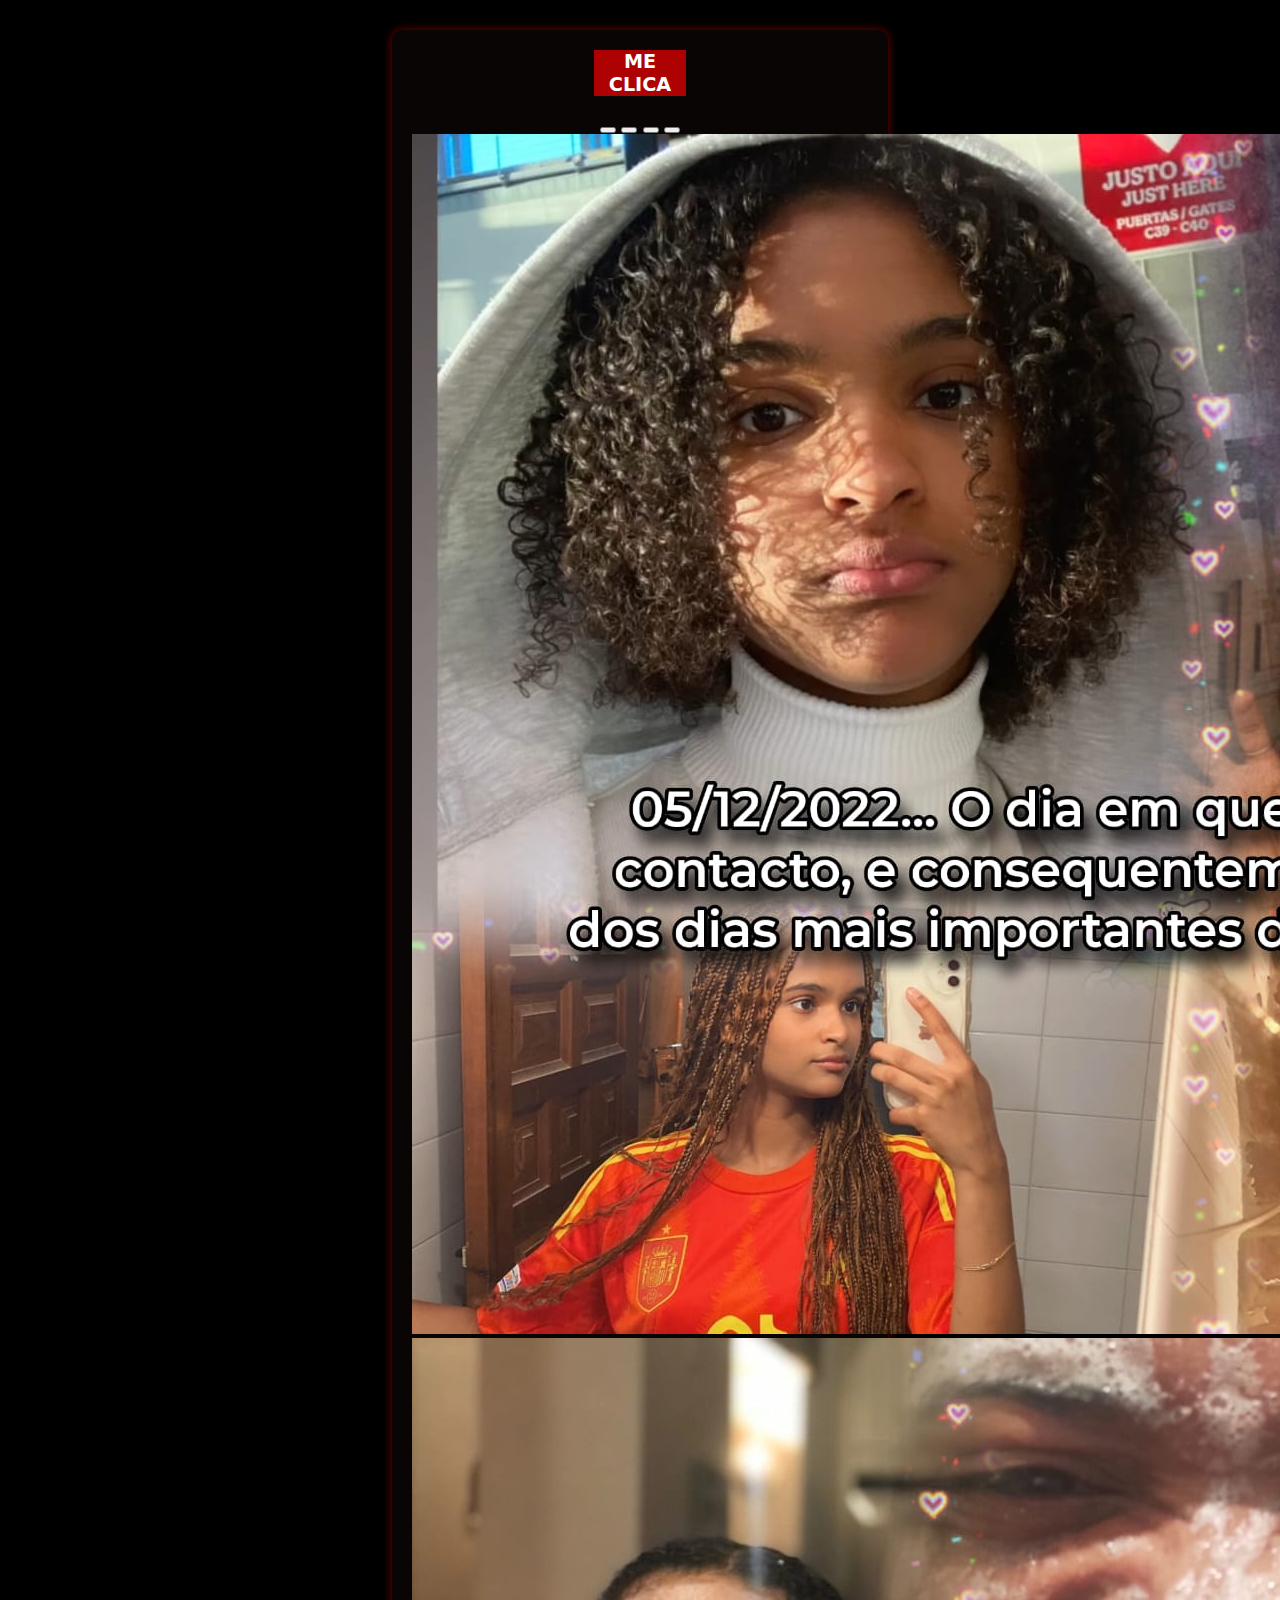
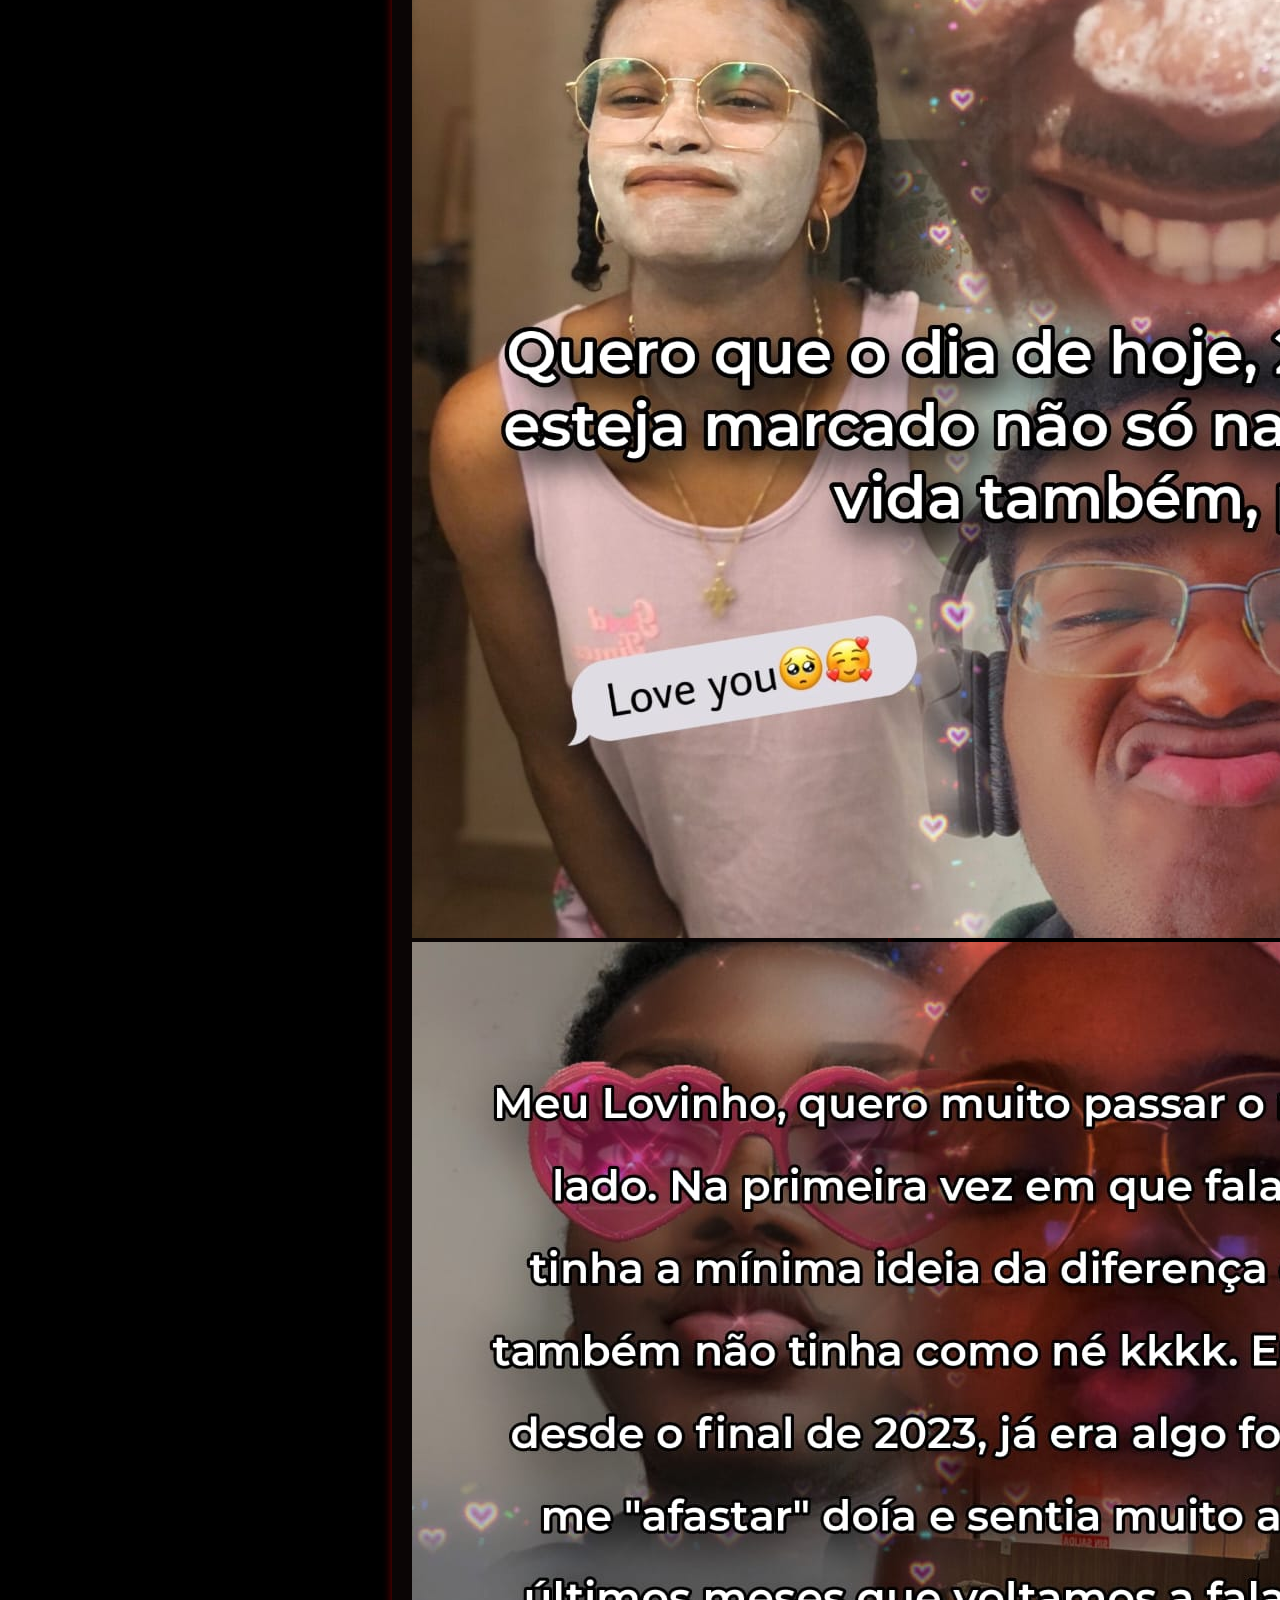
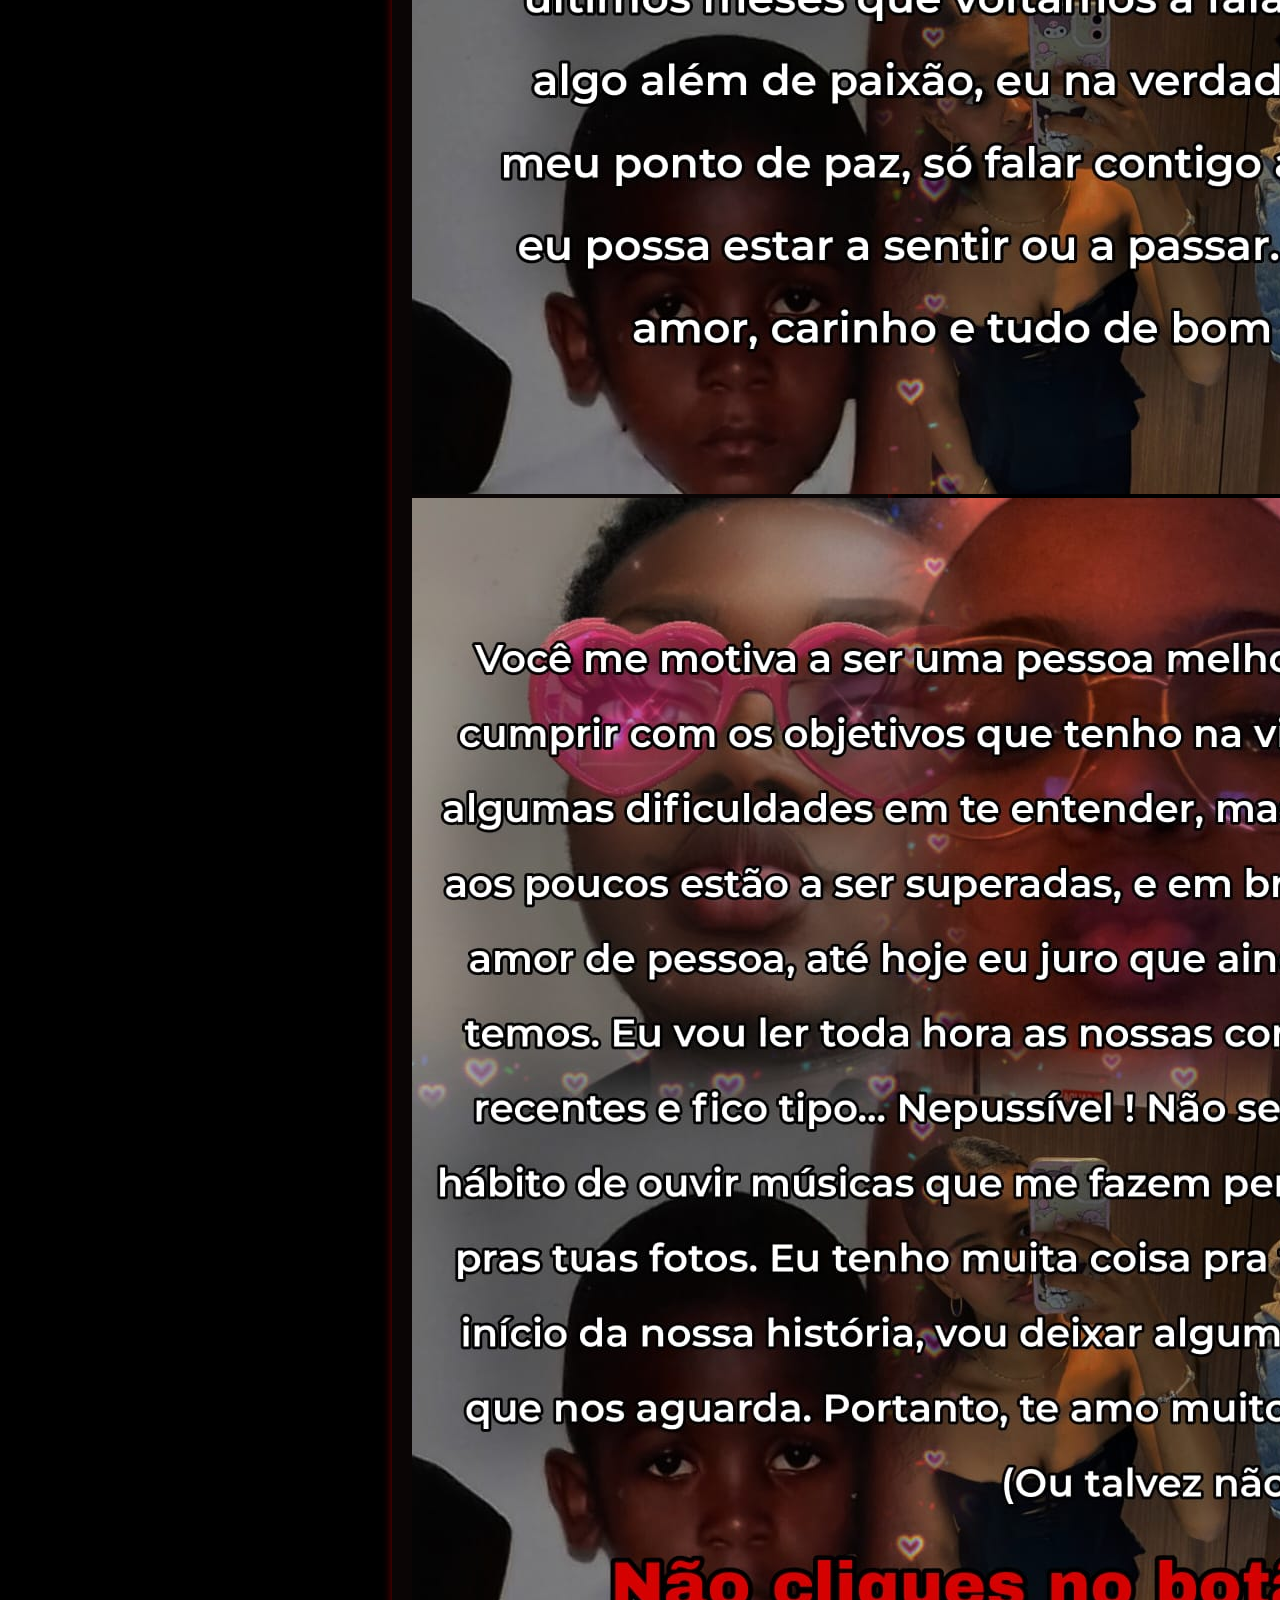
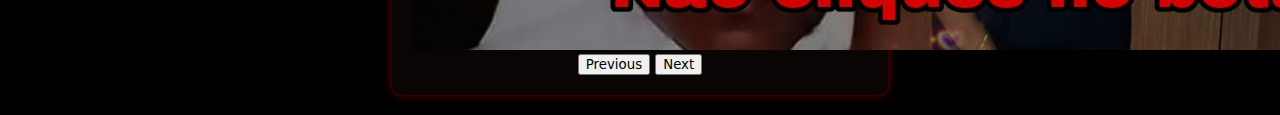
<file: index.html>
<!DOCTYPE html>
<html lang="pt">
  <head>
    <link rel="stylesheet" type="text/css" href="seuarquivo2.css">
    <meta charset="utf-8" />
    <meta name="viewport" content="width=device-width, initial-scale=1" />
    <title>MEU LOVINHO</title>
    <link
      href="https://cdn.jsdelivr.net/npm/bootstrap@5.3.2/dist/css/bootstrap.min.css"
      rel="stylesheet"
      integrity="sha384-T3c6CoIi6uLrA9TneNEoa7RxnatzjcDSCmG1MXxSR1GAsXEV/Dwwykc2MPK8M2HN"
      crossorigin="anonymous"
    />
  </head>
  <body id="bodyy" style="background-color: black">
    <div class="centered-div">
      <a href="chamadas/meclica.html" style="text-decoration: none;">
        <h4
          style="
            background-color: rgb(174, 2, 2);
            width: 20%;
            margin: 0 auto;
            text-decoration: none;
            color: white;
            text-align: center;
          "
        >
          ME CLICA
        </h4>
      </a>
      <br />
      <div id="carouselExampleIndicators" class="carousel slide">
        <div class="carousel-indicators">
          <button
            type="button"
            data-bs-target="#carouselExampleIndicators"
            data-bs-slide-to="0"
            class="active"
            aria-current="true"
            aria-label="Slide 1"
          ></button>
          <button
            type="button"
            data-bs-target="#carouselExampleIndicators"
            data-bs-slide-to="1"
            aria-label="Slide 2"
          ></button>
          <button
            type="button"
            data-bs-target="#carouselExampleIndicators"
            data-bs-slide-to="2"
            aria-label="Slide 3"
          ></button>
          <button
            type="button"
            data-bs-target="#carouselExampleIndicators"
            data-bs-slide-to="3"
            aria-label="Slide 4"
          ></button>
        </div>
        <div class="carousel-inner">
          <div class="carousel-item active">
            <img src="buedejuice.jpeg" class="d-block w-100" alt="..." />
          </div>
          <div class="carousel-item">
            <img src="nós.jpeg" class="d-block w-100" alt="..." />
          </div>
          <div class="carousel-item">
            <img src="one.jpeg" class="d-block w-100" alt="..." />
          </div>
          <div class="carousel-item">
            <img src="two.jpeg" class="d-block w-100" alt="..." />
          </div>
        </div>
        <button
          class="carousel-control-prev"
          type="button"
          data-bs-target="#carouselExampleIndicators"
          data-bs-slide="prev"
        >
          <span class="carousel-control-prev-icon" aria-hidden="true"></span>
          <span class="visually-hidden">Previous</span>
        </button>
        <button
          class="carousel-control-next"
          type="button"
          data-bs-target="#carouselExampleIndicators"
          data-bs-slide="next"
        >
          <span class="carousel-control-next-icon" aria-hidden="true"></span>
          <span class="visually-hidden">Next</span>
        </button>
      </div>
    </div>
    <script
      src="https://cdn.jsdelivr.net/npm/bootstrap@5.3.2/dist/js/bootstrap.bundle.min.js"
      integrity="sha384-C6RzsynM9kWDrMNeT87bh95OGNyZPhcTNXj1NW7RuBCsyN/o0jlpcV8Qyq46cDfL"
      crossorigin="anonymous"
    ></script>
  </body>
</html>
</file>
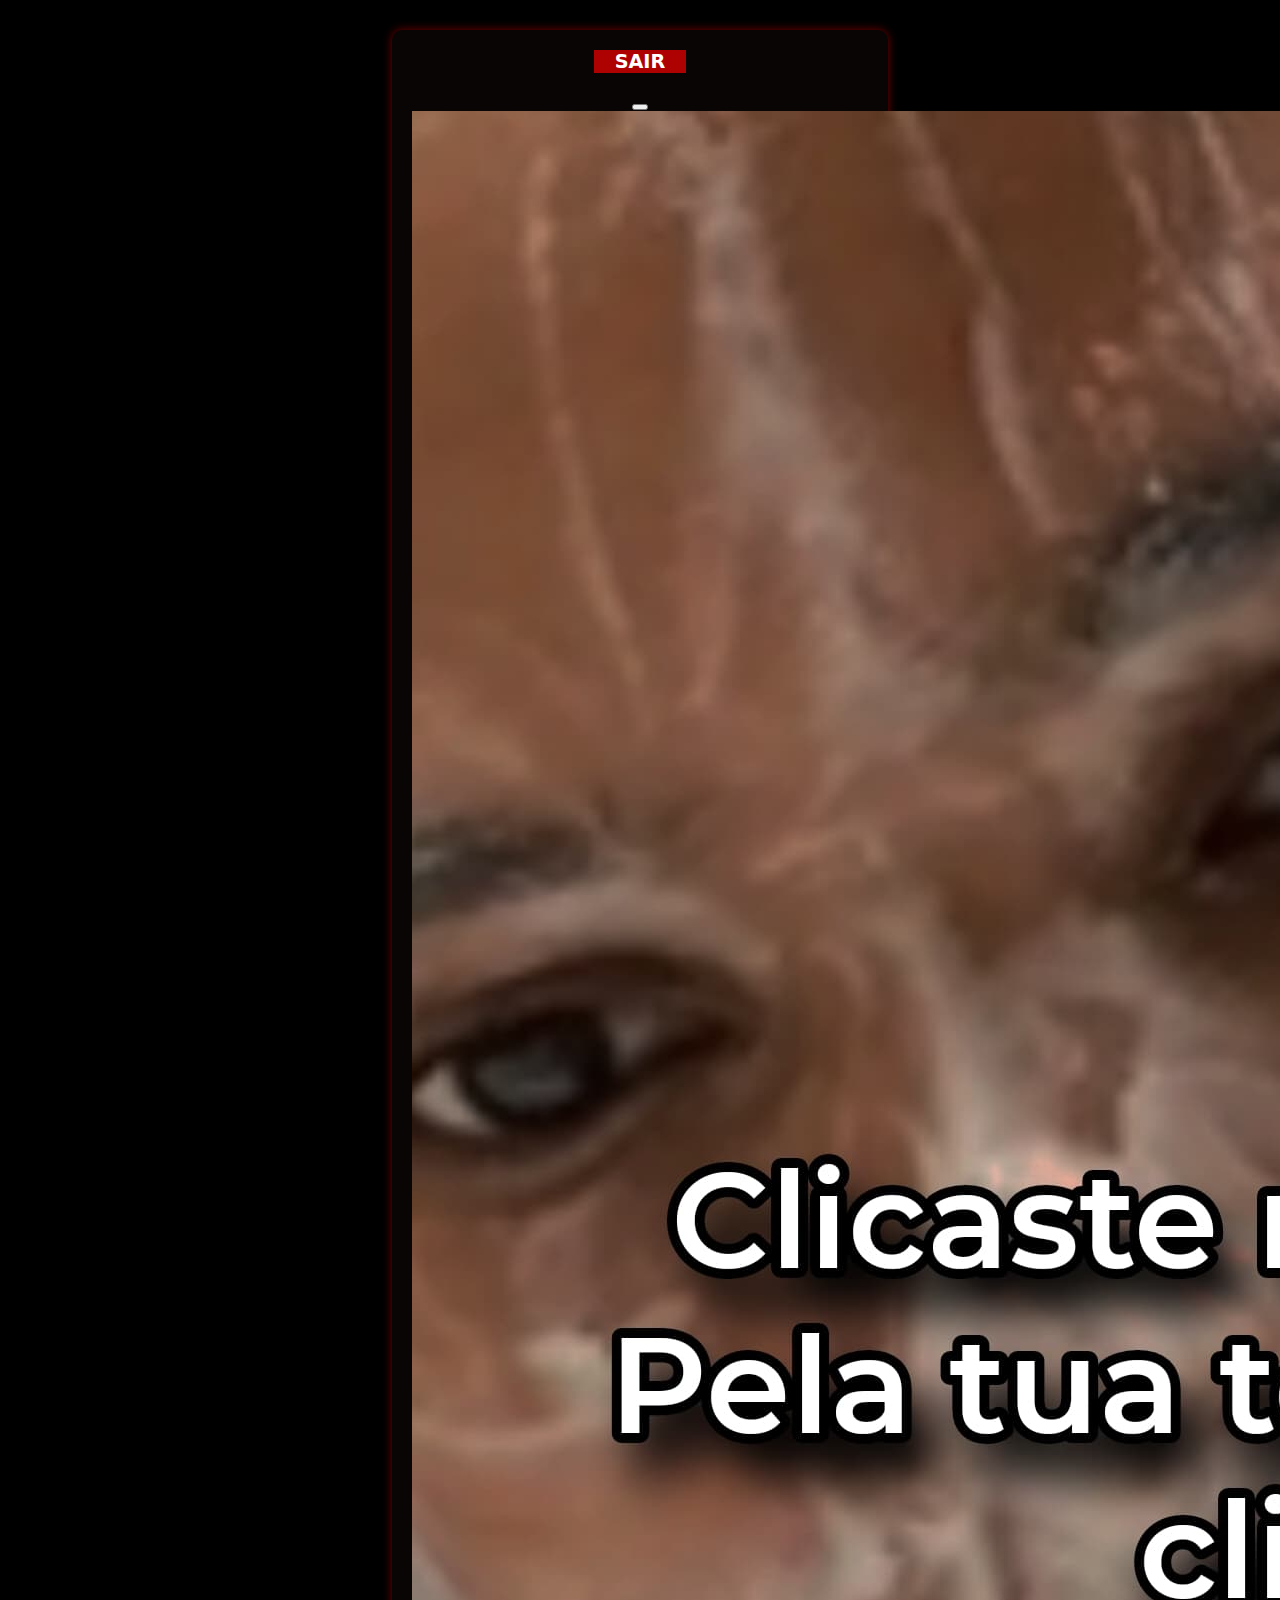
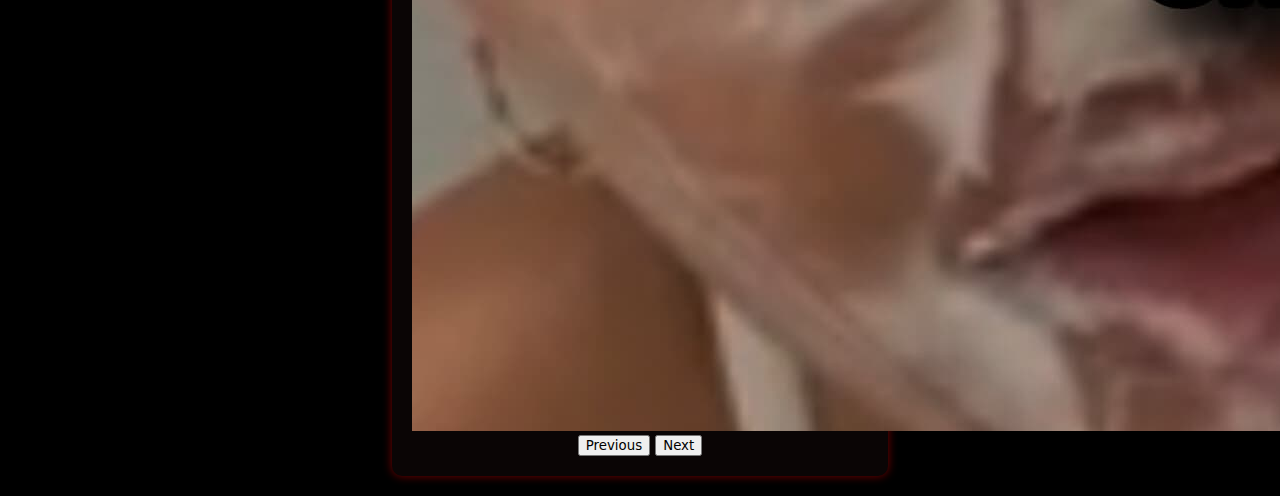
<file: chamadas/meclica.html>
<!DOCTYPE html>
<html lang="pt">
  <head>
    <link rel="stylesheet" type="text/css" href="seuarquivo2.css">
    <meta charset="utf-8" />
    <meta name="viewport" content="width=device-width, initial-scale=1" />
    <title>MEU LOVINHO</title>
    <link
      href="https://cdn.jsdelivr.net/npm/bootstrap@5.3.2/dist/css/bootstrap.min.css"
      rel="stylesheet"
      integrity="sha384-T3c6CoIi6uLrA9TneNEoa7RxnatzjcDSCmG1MXxSR1GAsXEV/Dwwykc2MPK8M2HN"
      crossorigin="anonymous"
    />
  </head>
  <body id="bodyy" style="background-color: black">
    <div class="centered-div">
      <a href="pedido.html" style="text-decoration: none;">
        <h4
          style="
            background-color: rgb(174, 2, 2);
            width: 20%;
            margin: 0 auto;
            text-decoration: none;
            color: white;
            text-align: center;
          "
        >
          SAIR
        </h4>
      </a>
      <br />
      <div id="carouselExampleIndicators" class="carousel slide">
        <div class="carousel-indicators">
          <button
            type="button"
            data-bs-target="#carouselExampleIndicators"
            data-bs-slide-to="0"
            class="active"
            aria-current="true"
            aria-label="Slide 1"
          ></button>
        </div>
        <div class="carousel-inner">
          <div class="carousel-item active">
            <img src="SAIR.jpeg" class="d-block w-100" alt="..." />
          </div>
        </div>
        <button
          class="carousel-control-prev"
          type="button"
          data-bs-target="#carouselExampleIndicators"
          data-bs-slide="prev"
        >
          <span class="carousel-control-prev-icon" aria-hidden="true"></span>
          <span class="visually-hidden">Previous</span>
        </button>
        <button
          class="carousel-control-next"
          type="button"
          data-bs-target="#carouselExampleIndicators"
          data-bs-slide="next"
        >
          <span class="carousel-control-next-icon" aria-hidden="true"></span>
          <span class="visually-hidden">Next</span>
        </button>
      </div>
    </div>
    <script
      src="https://cdn.jsdelivr.net/npm/bootstrap@5.3.2/dist/js/bootstrap.bundle.min.js"
      integrity="sha384-C6RzsynM9kWDrMNeT87bh95OGNyZPhcTNXj1NW7RuBCsyN/o0jlpcV8Qyq46cDfL"
      crossorigin="anonymous"
    ></script>
  </body>
</html>
</file>
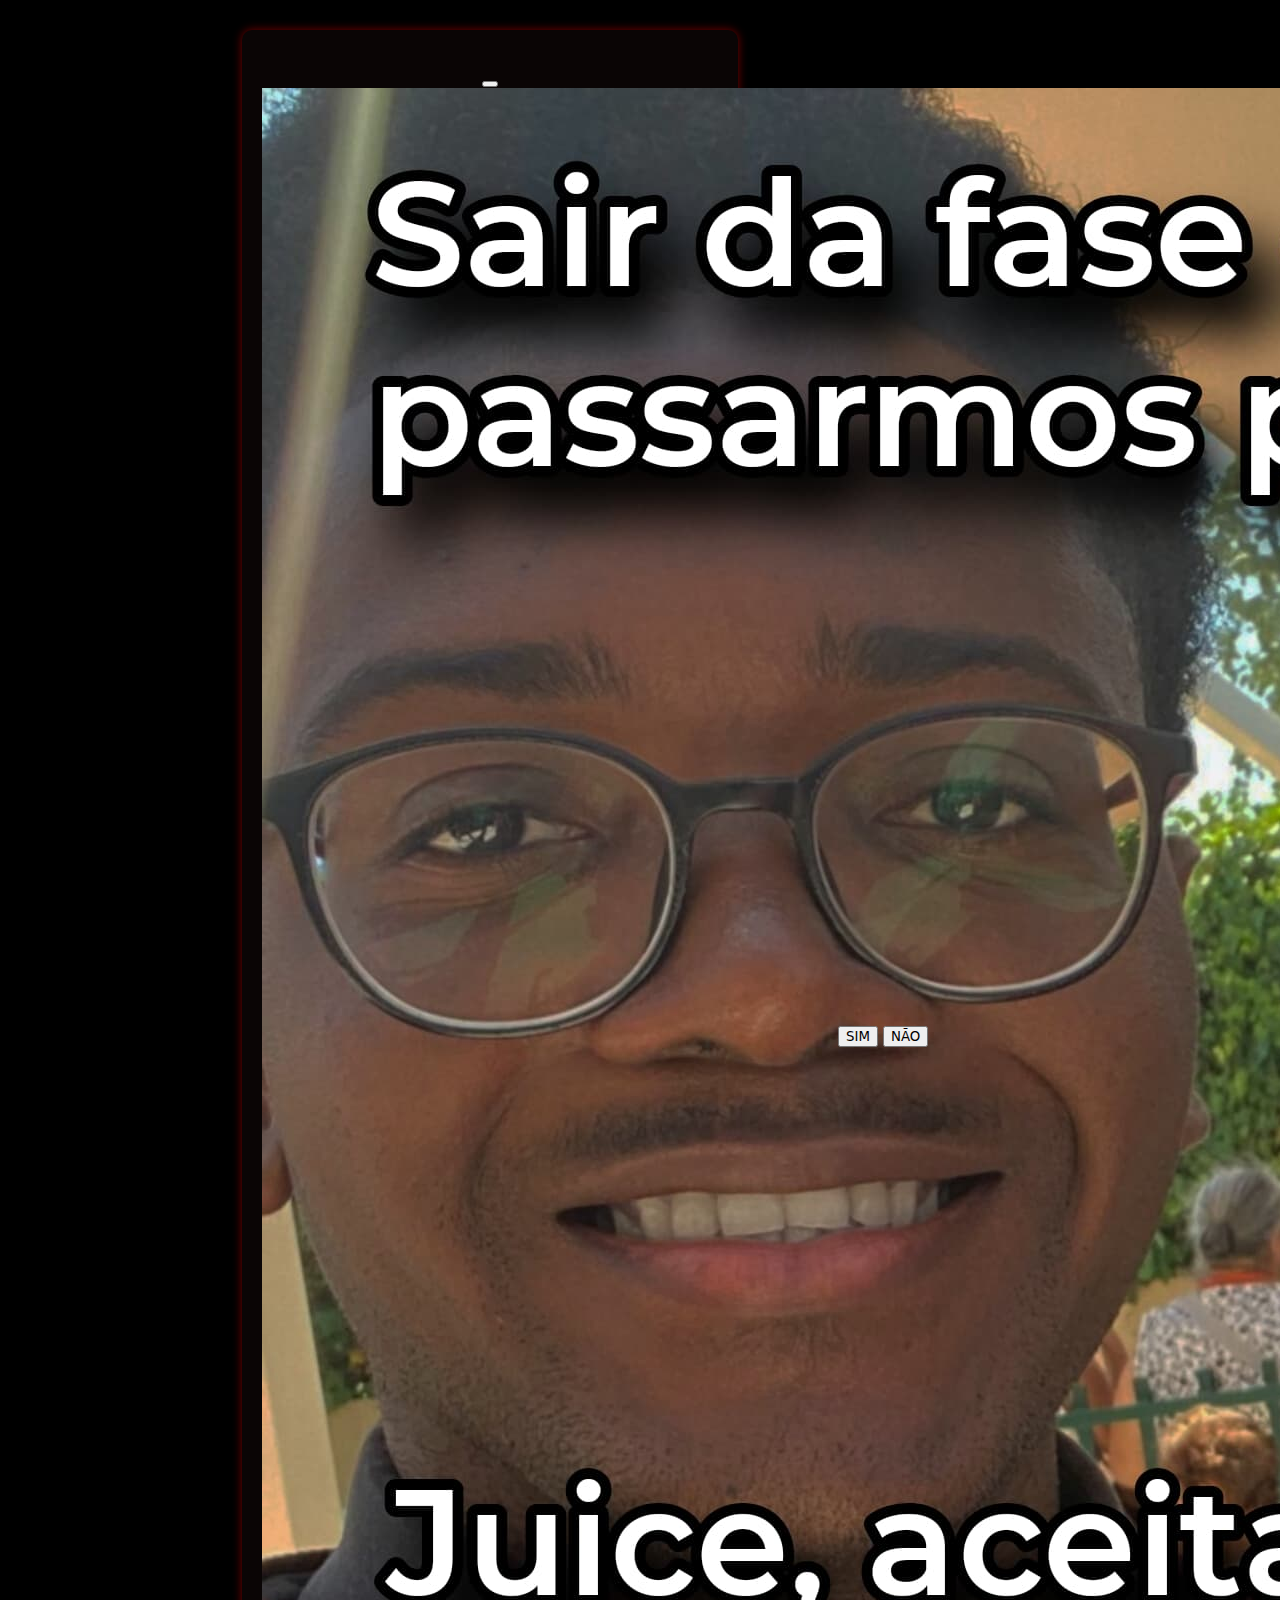
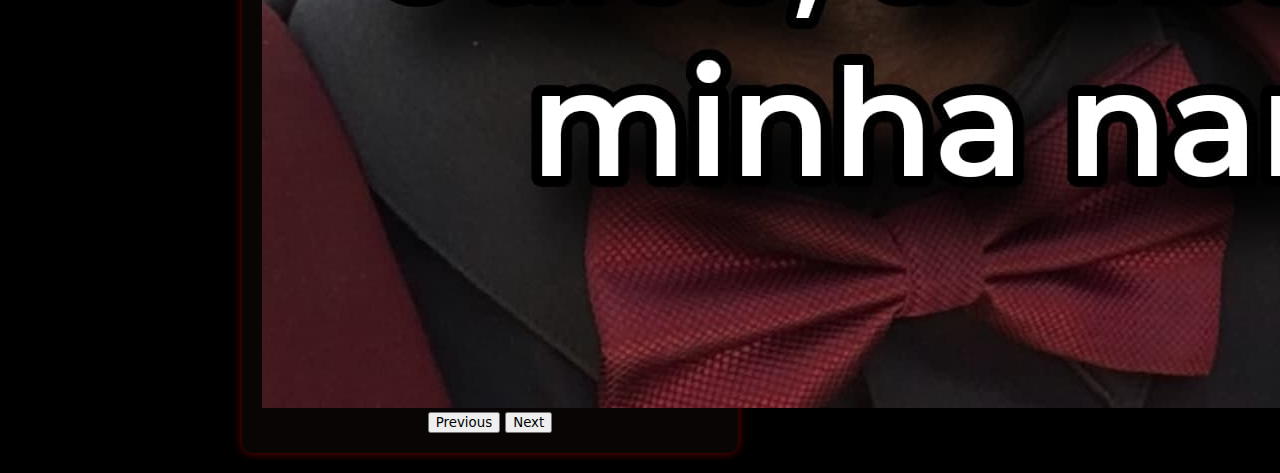
<file: chamadas/pedido.html>
<!DOCTYPE html>
<html lang="pt">
  <head>
    <link rel="stylesheet" type="text/css" href="seuarquivo2.css">
    <meta charset="utf-8" />
    <meta name="viewport" content="width=device-width, initial-scale=1" />
    <title>MEU LOVINHO</title>
    <link
      href="https://cdn.jsdelivr.net/npm/bootstrap@5.3.2/dist/css/bootstrap.min.css"
      rel="stylesheet"
      integrity="sha384-T3c6CoIi6uLrA9TneNEoa7RxnatzjcDSCmG1MXxSR1GAsXEV/Dwwykc2MPK8M2HN"
      crossorigin="anonymous"
    />
    <style>
      .box {
        display: flex;
        align-items: center;
        flex-direction: column;
      }

      .buttons {
        display: block;
        width: 200px;
        margin-left: 100px;
      }
    </style>
  </head>
  <body id="bodyy" style="background-color: black">
    <div class="centered-div">
      <br />
      <div id="carouselExampleIndicators" class="carousel slide">
        <div class="carousel-indicators">
          <button
            type="button"
            data-bs-target="#carouselExampleIndicators"
            data-bs-slide-to="0"
            class="active"
            aria-current="true"
            aria-label="Slide 1"
          ></button>
        </div>
        <div class="carousel-inner">
          <div class="carousel-item active">
            <img src="PEDIDO.jpeg" class="d-block w-100" alt="..." />
          </div>
        </div>
        <button
          class="carousel-control-prev"
          type="button"
          data-bs-target="#carouselExampleIndicators"
          data-bs-slide="prev"
        >
          <span class="carousel-control-prev-icon" aria-hidden="true"></span>
          <span class="visually-hidden">Previous</span>
        </button>
        <button
          class="carousel-control-next"
          type="button"
          data-bs-target="#carouselExampleIndicators"
          data-bs-slide="next"
        >
          <span class="carousel-control-next-icon" aria-hidden="true"></span>
          <span class="visually-hidden">Next</span>
        </button>
      </div>
    </div>
    <div class="box">
      <div class="buttons">
      <button class="button button-1" id="sim">SIM</button>
      <button class="button button-2" id="nao">NÃO</button>
      </div>
    </div>
    <script>
      const naoButton = document.getElementById("nao");
      const simButton = document.getElementById("sim");

      simButton.addEventListener("click", () => {
        alert("FINALMENTE, TE AMOOOOOOOOOOOOOOOOO!")
      });

      const handleNao = () => {
        naoButton.style.position = "fixed";

        const rand = Math.random();

        const randTop = 
          (rand * window.innerHeight) %
          (window.innerHeight - naoButton.offsetHeight);
        const randLeft = 
          (window.innerWidth * rand * 10) %
          (window.innerWidth - naoButton.offsetWidth);

        naoButton.style.top = `${randTop}px`;
        naoButton.style.left = `${randLeft}px`;
      };

      naoButton.addEventListener("click", handleNao)
      naoButton.addEventListener("mouseover", handleNao)
    </script>
    <script
      src="https://cdn.jsdelivr.net/npm/bootstrap@5.3.2/dist/js/bootstrap.bundle.min.js"
      integrity="sha384-C6RzsynM9kWDrMNeT87bh95OGNyZPhcTNXj1NW7RuBCsyN/o0jlpcV8Qyq46cDfL"
      crossorigin="anonymous"
    ></script>
  </body>
</html>
</file>
<file: seuarquivo2.css>
* {
  box-sizing: border-box;
  font-family: -apple-system, system-ui, BlinkMacSystemFont, "Segoe UI", Roboto, "Helvetica Neue", Arial, sans-serif;
  margin: 0%;
}

h1 {
  text-align: center;
  margin-top: 20px;
  margin-bottom: 20px;
}

body {
  background-color: rgb(0, 0, 0);
  color: white
}

/* PC */

@media screen and (min-width: 769px) {
  /* PC */
  /*PAGINA INICIAL*/
  #bodyy {
    display: flex;
    justify-content: center;
    align-items: center;
  }
  .centered-div {
    text-align: center;
    padding: 20px;
    margin-top: 10px;
    color: aliceblue;
    width: 40%;
    background-color: rgb(10, 5, 5);
    box-shadow: 0 0 10px rgba(255, 0, 0, 0.462);
    border-radius: 10px;
  }
  /*NAVBAR*/
  body {
    margin: 20px;
  }
  .navbar {
    position: fixed;
    top: 0;
    left: 0;
    width: 100%;
    background-color: #000000;
    color: #fff;
    padding: 30px 0;
    text-align: center;
    z-index: 100;
  }
  .navbar a {
    text-decoration: none;
    background-color: #000000;
    padding: 20px;
    color: #fff;
    margin: 30px;
  }
  .navbar a:hover {
    color: red;
  }
  .navbar a:active {
    color: rgb(255, 0, 0);
  }
  #indice {
    width: 73%;
    height: 522px;
    text-align: center;
    position: relative;
    background-color: #2c2b2b;
    margin-top: 90px;
    background-color: rgb(10, 5, 5);
    border-radius: 10px;
    box-shadow: 0 0 10px rgba(255, 0, 0, 0.462);
    padding: 20px;
  }
  #intro {
    width: 90%;
    text-align: justify;
    margin: 0 auto;
  }
  #dinamic {
    width: 73%;
    float: left;
    padding-bottom: 100px;
  }
  /*NEWS*/
  #feed {
    width: 25%;
    height: 5px;
    background-color: #ffffff;
    position: absolute;
    top: 0;
    right: 0;
    margin-top: 60px;
  }
  /*CONTACTO*/
  #contato-form {
    background: #000000;
    width: 25%;
    height: 300px;
    float: right;
  }
  #contact-form {
    background-color: #000000;
  }
  /* MAPA */
  #map-container {
    display: flex;
    flex-direction: row;
    align-items: center;
    justify-content: center;
    width: 100%;
    height: 400px;
    background-color: rgb(10, 5, 5);
    border-radius: 10px;
    box-shadow: 0 0 10px rgba(255, 0, 0, 0.462);
    padding: 20px;
  }
  #mapa {
    width: 70%;
    height: 350px;
    border: 2px solid #3b3b3b;
    border-radius: 10px;
  }
  #rota {
    width: 30%;
    margin-left: 20px;
    padding: 10px;
    border: 2px solid #3b3b3b;
    border-radius: 10px;
    background-color: #ffffff;
    color: #000000;
    height: 359px;
    overflow-y: auto;
  }
  input[type="text"] {
    width: 100%;
    padding: 10px;
    border: 2px solid #ccc;
    border-radius: 5px;
    margin-bottom: 10px;
  }
  input[type="button"] {
    background-color: #4caf50;
    color: white;
    padding: 10px 20px;
    border: none;
    border-radius: 5px;
    cursor: pointer;
    width: 100%;
  }
  input[type="button"]:hover {
    background-color: #45a049;
  }
  /* PORTIFÓLIO */
  h6 {
    padding-top: 30px;
    font-size: 20px;
  }
  .galeria {
    display: flex;
    flex-direction: row;
    align-items: center;
    justify-content: center;
    text-align: center;
    width: 100%;
    background-color: rgb(10, 5, 5);
    border-radius: 10px;
    box-shadow: 0 0 10px rgba(255, 0, 0, 0.462);
    padding: 20px;
    height: 400px;
  }
  .imgs {
    width: 100%;
    margin: 2px;
  }
  .imgs img {
    width: 100%;
    cursor: pointer;
  }
  .modal {
    display: none;
    position: fixed;
    top: 0;
    left: 0;
    width: 100%;
    height: 100%;
    background-color: rgba(0, 0, 0, 0.094);
    text-align: center;
  }
  .modal-content {
    max-width: 50%;
    margin: 0 auto;
    margin-top: 5%;
    color: rgb(255, 255, 255);
    background-color: rgb(10, 5, 5);
    border-radius: 10px;
    box-shadow: 0 0 10px rgba(255, 0, 0, 0.462);
    padding: 20px;
  }
  #modalImg {
    width: 50%;
  }
  /*ORÇAMENTO*/
  #orcamento-div {
    max-width: 1200px;
    height: 550px;
    background-color: rgb(10, 5, 5);
    border-radius: 10px;
    box-shadow: 0 0 10px rgba(255, 0, 0, 0.462);
    padding: 20px;
  }
  #orcamento-form {
    width: 100%;
  }
  /* FOOTER */
  footer {
    background-color: rgb(18, 18, 18);
    color: #fff;
    padding: 20px 0;
    width: 100%;
    clear: both;
    margin-top: 10px;
    margin: -20px;
  }
  .footer-content {
    width: 100%;
    display: flex;
    justify-content: space-between;
    align-items: center;
    flex-wrap: wrap;
  }
  .footer-logo {
    flex: 1;
    width: 30%;
  }
  .footer-logo img {
    max-width: 100%;
    height: auto;
  }
  .contact-info,
  .social-links {
    flex: 1;
    text-align: center;
  }
  h4 {
    font-size: 1.2rem;
    margin-bottom: 10px;
  }
  .contact-info p,
  .social-links a {
    color: #ccc;
    text-decoration: none;
  }
  .social-links a {
    font-size: 24px;
    margin: 0 10px;
  }
  .social-links a:hover {
    color: #fff;
  }
  .footer-bottom {
    background-color: #222;
    text-align: center;
    padding: 10px 0;
  }
  .footer-bottom p {
    margin: 0;
    font-size: 0.9rem;
  }
}

/** TELEMÓVEIS **/

@media screen and (max-width: 768px) {
  /* Estilos para dispositivos móveis aqui */
    /*PAGINA INICIAL*/
    #bodyy {
      display: flex;
      justify-content: center;
      align-items: center;
    }
    .centered-div {
      text-align: center;
      padding: 20px;
      margin-top: 10px;
      color: aliceblue;
      width: 90%;
      background-color: rgb(10, 5, 5);
      box-shadow: 0 0 10px rgba(255, 0, 0, 0.462);
      border-radius: 10px;
    }
  body {
    margin: 20px;
  }
  h1 {
    text-align: center;
    margin-top: 20px;
    margin-bottom: 20px;
    font-size: 20px;
  }
    /*NAVBAR*/
  .navbar {
    position: fixed;
    top: 0;
    left: 0;
    width: 100%;
    background-color: #000000;
    color: #fff;
    padding: 30px 0;
    text-align: center;
    z-index: 100;
  }
  .navbar a {
    font-size: 12px;
    text-decoration: none;
    background-color: #000000;
    padding: 0px 0;
    color: #fff;
    margin: 0 8px;
  }
  .navbar a:hover {
    color: red;
  }
  .navbar a:active {
    color: rgb(255, 0, 0);
  }
  /*INTRO DIV*/
  #intro {
    width: 88%;
    text-align: justify;
    margin: 0 auto;
    /* Isso centralizará a div horizontalmente */
  }
  /*INDICE*/
  #indice {
    width: 100%;
    height: 100%;
    text-align: center;
    position: relative;
    background-color: rgb(18, 18, 18);
    margin-top: 90px;
    border-radius: 10px;
    box-shadow: 0 0 10px rgba(255, 0, 0, 0.462);
    padding: 20px;
  }
  /*DINAMIC*/
  #dinamic {
    width: 100%;
    margin-top: 20px;
  }
  /*NEWS*/
  #feed {
    width: 100%;
    height: 100%;
    top: 0;
    right: 0;
  }
  /*CONTACTO*/
  #contato-form {
    background: #000000;
  }
  #contact-form {
    background-color: #000000;
  }
  /*MAPA*/
  #map-container {
    display: flex;
    flex-direction: column;
    width: 100%;
    background-color: rgb(19, 19, 19);
    border-radius: 10px;
    box-shadow: 0 0 10px rgba(255, 0, 0, 0.462);
    padding: 20px;
    height: 380px;
  }
  #mapa {
    width: 100%;
    height: 500px;
    border: 2px solid #3b3b3b;
    border-radius: 10px;
    margin-bottom: 20px;
  }
  #rota {
    width: 100%;
    padding: 10px;
    border: 2px solid #3b3b3b;
    border-radius: 10px;
    background-color: #ffffff;
    height: 500px;
    overflow-y: auto;
    color: #000000;
  }
  input[type="text"] {
    width: 100%;
    padding: 10px;
    border: 2px solid #ccc;
    border-radius: 5px;
    margin-bottom: 10px;
  }
  input[type="button"] {
    background-color: rgb(116, 0, 0);
    color: white;
    padding: 10px 20px;
    border: none;
    border-radius: 5px;
    cursor: pointer;
    width: 100%;
  }
  input[type="button"]:hover {
    background-color: #45a049;
  }
  /* PORTIFÓLIO */
  .galeria {
    display: flex;
    flex-direction: row;
    align-items: center;
    justify-content: center;
    text-align: center;
    width: 100%;
    background-color: rgb(18, 18, 18);
    border-radius: 10px;
    box-shadow: 0 0 10px rgba(255, 0, 0, 0.462);
    padding: 20px;
    height: 300px;
  }
  .imgs {
    width: 100%;
    margin: 2px;
  }
  .imgs img {
    width: 100%;
    cursor: pointer;
  }
  .modal {
    display: none;
    position: fixed;
    top: 0;
    left: 0;
    width: 100%;
    height: 100%;
    background-color: rgba(18, 18, 18,);
    box-shadow: 0 0 10px rgba(255, 0, 0, 0.462);
    text-align: center;
  }
  .modal-content {
    width: 93%;
    margin: 0 auto;
    margin-top: 5%;
    color: rgb(255, 255, 255);
    background-color: rgb(18, 18, 18);
    border-radius: 10px;
    box-shadow: 0 0 10px rgba(255, 0, 0, 0.462);
    padding: 20px;
  }
  #modalImg {
    text-align: center;
    width: 60%;
    margin-bottom: 20px;
  }
  /*ORÇAMENTO*/
  #orcamento-div {
    max-width: 1200px;
    height: 440px;
    background-color: rgb(18, 18, 18);
    border-radius: 10px;
    box-shadow: 0 0 10px rgba(255, 0, 0, 0.462);
    padding: 20px;
  }
  #orcamento-form {
    width: 100%;
  }
    /*RODAPÉ*/
    footer {
    background-color: #333;
    color: #fff;
    padding: 20px 0;
    clear: both;
    margin: -20px;
  }
  .footer-content {
    display: block;
    justify-content: space-between;
    align-items: center;
    flex-wrap: wrap;
  }
  .contact-info,
  .social-links {
    flex: 1;
    text-align: center;
  }
  h4 {
    font-size: 1.2rem;
    margin-bottom: 10px;
  }
  .contact-info p,
  .social-links a {
    color: #ccc;
    text-decoration: none;
  }
  .social-links a {
    font-size: 24px;
    margin: 0 10px;
  }
  .social-links a:hover {
    color: #fff;
  }
  .footer-bottom {
    background-color: #222;
    text-align: center;
    padding: 10px 0;
  }
  .footer-bottom p {
    margin: 0;
    font-size: 0.9rem;
  }
}
</file>
<file: chamadas/seuarquivo2.css>
* {
  box-sizing: border-box;
  font-family: -apple-system, system-ui, BlinkMacSystemFont, "Segoe UI", Roboto, "Helvetica Neue", Arial, sans-serif;
  margin: 0%;
}

h1 {
  text-align: center;
  margin-top: 20px;
  margin-bottom: 20px;
}

body {
  background-color: rgb(0, 0, 0);
  color: white
}

/* PC */

@media screen and (min-width: 769px) {
  /* PC */
  /*PAGINA INICIAL*/
  #bodyy {
    display: flex;
    justify-content: center;
    align-items: center;
  }
  .centered-div {
    text-align: center;
    padding: 20px;
    margin-top: 10px;
    color: aliceblue;
    width: 40%;
    background-color: rgb(10, 5, 5);
    box-shadow: 0 0 10px rgba(255, 0, 0, 0.462);
    border-radius: 10px;
  }
  /*NAVBAR*/
  body {
    margin: 20px;
  }
  .navbar {
    position: fixed;
    top: 0;
    left: 0;
    width: 100%;
    background-color: #000000;
    color: #fff;
    padding: 30px 0;
    text-align: center;
    z-index: 100;
  }
  .navbar a {
    text-decoration: none;
    background-color: #000000;
    padding: 20px;
    color: #fff;
    margin: 30px;
  }
  .navbar a:hover {
    color: red;
  }
  .navbar a:active {
    color: rgb(255, 0, 0);
  }
  #indice {
    width: 73%;
    height: 522px;
    text-align: center;
    position: relative;
    background-color: #2c2b2b;
    margin-top: 90px;
    background-color: rgb(10, 5, 5);
    border-radius: 10px;
    box-shadow: 0 0 10px rgba(255, 0, 0, 0.462);
    padding: 20px;
  }
  #intro {
    width: 90%;
    text-align: justify;
    margin: 0 auto;
  }
  #dinamic {
    width: 73%;
    float: left;
    padding-bottom: 100px;
  }
  /*NEWS*/
  #feed {
    width: 25%;
    height: 5px;
    background-color: #ffffff;
    position: absolute;
    top: 0;
    right: 0;
    margin-top: 60px;
  }
  /*CONTACTO*/
  #contato-form {
    background: #000000;
    width: 25%;
    height: 300px;
    float: right;
  }
  #contact-form {
    background-color: #000000;
  }
  /* MAPA */
  #map-container {
    display: flex;
    flex-direction: row;
    align-items: center;
    justify-content: center;
    width: 100%;
    height: 400px;
    background-color: rgb(10, 5, 5);
    border-radius: 10px;
    box-shadow: 0 0 10px rgba(255, 0, 0, 0.462);
    padding: 20px;
  }
  #mapa {
    width: 70%;
    height: 350px;
    border: 2px solid #3b3b3b;
    border-radius: 10px;
  }
  #rota {
    width: 30%;
    margin-left: 20px;
    padding: 10px;
    border: 2px solid #3b3b3b;
    border-radius: 10px;
    background-color: #ffffff;
    color: #000000;
    height: 359px;
    overflow-y: auto;
  }
  input[type="text"] {
    width: 100%;
    padding: 10px;
    border: 2px solid #ccc;
    border-radius: 5px;
    margin-bottom: 10px;
  }
  input[type="button"] {
    background-color: #4caf50;
    color: white;
    padding: 10px 20px;
    border: none;
    border-radius: 5px;
    cursor: pointer;
    width: 100%;
  }
  input[type="button"]:hover {
    background-color: #45a049;
  }
  /* PORTIFÓLIO */
  h6 {
    padding-top: 30px;
    font-size: 20px;
  }
  .galeria {
    display: flex;
    flex-direction: row;
    align-items: center;
    justify-content: center;
    text-align: center;
    width: 100%;
    background-color: rgb(10, 5, 5);
    border-radius: 10px;
    box-shadow: 0 0 10px rgba(255, 0, 0, 0.462);
    padding: 20px;
    height: 400px;
  }
  .imgs {
    width: 100%;
    margin: 2px;
  }
  .imgs img {
    width: 100%;
    cursor: pointer;
  }
  .modal {
    display: none;
    position: fixed;
    top: 0;
    left: 0;
    width: 100%;
    height: 100%;
    background-color: rgba(0, 0, 0, 0.094);
    text-align: center;
  }
  .modal-content {
    max-width: 50%;
    margin: 0 auto;
    margin-top: 5%;
    color: rgb(255, 255, 255);
    background-color: rgb(10, 5, 5);
    border-radius: 10px;
    box-shadow: 0 0 10px rgba(255, 0, 0, 0.462);
    padding: 20px;
  }
  #modalImg {
    width: 50%;
  }
  /*ORÇAMENTO*/
  #orcamento-div {
    max-width: 1200px;
    height: 550px;
    background-color: rgb(10, 5, 5);
    border-radius: 10px;
    box-shadow: 0 0 10px rgba(255, 0, 0, 0.462);
    padding: 20px;
  }
  #orcamento-form {
    width: 100%;
  }
  /* FOOTER */
  footer {
    background-color: rgb(18, 18, 18);
    color: #fff;
    padding: 20px 0;
    width: 100%;
    clear: both;
    margin-top: 10px;
    margin: -20px;
  }
  .footer-content {
    width: 100%;
    display: flex;
    justify-content: space-between;
    align-items: center;
    flex-wrap: wrap;
  }
  .footer-logo {
    flex: 1;
    width: 30%;
  }
  .footer-logo img {
    max-width: 100%;
    height: auto;
  }
  .contact-info,
  .social-links {
    flex: 1;
    text-align: center;
  }
  h4 {
    font-size: 1.2rem;
    margin-bottom: 10px;
  }
  .contact-info p,
  .social-links a {
    color: #ccc;
    text-decoration: none;
  }
  .social-links a {
    font-size: 24px;
    margin: 0 10px;
  }
  .social-links a:hover {
    color: #fff;
  }
  .footer-bottom {
    background-color: #222;
    text-align: center;
    padding: 10px 0;
  }
  .footer-bottom p {
    margin: 0;
    font-size: 0.9rem;
  }
}

/** TELEMÓVEIS **/

@media screen and (max-width: 768px) {
  /* Estilos para dispositivos móveis aqui */
    /*PAGINA INICIAL*/
    #bodyy {
      display: flex;
      justify-content: center;
      align-items: center;
    }
    .centered-div {
      text-align: center;
      padding: 20px;
      margin-top: 10px;
      color: aliceblue;
      width: 90%;
      background-color: rgb(10, 5, 5);
      box-shadow: 0 0 10px rgba(255, 0, 0, 0.462);
      border-radius: 10px;
    }
  body {
    margin: 20px;
  }
  h1 {
    text-align: center;
    margin-top: 20px;
    margin-bottom: 20px;
    font-size: 20px;
  }
    /*NAVBAR*/
  .navbar {
    position: fixed;
    top: 0;
    left: 0;
    width: 100%;
    background-color: #000000;
    color: #fff;
    padding: 30px 0;
    text-align: center;
    z-index: 100;
  }
  .navbar a {
    font-size: 12px;
    text-decoration: none;
    background-color: #000000;
    padding: 0px 0;
    color: #fff;
    margin: 0 8px;
  }
  .navbar a:hover {
    color: red;
  }
  .navbar a:active {
    color: rgb(255, 0, 0);
  }
  /*INTRO DIV*/
  #intro {
    width: 88%;
    text-align: justify;
    margin: 0 auto;
    /* Isso centralizará a div horizontalmente */
  }
  /*INDICE*/
  #indice {
    width: 100%;
    height: 100%;
    text-align: center;
    position: relative;
    background-color: rgb(18, 18, 18);
    margin-top: 90px;
    border-radius: 10px;
    box-shadow: 0 0 10px rgba(255, 0, 0, 0.462);
    padding: 20px;
  }
  /*DINAMIC*/
  #dinamic {
    width: 100%;
    margin-top: 20px;
  }
  /*NEWS*/
  #feed {
    width: 100%;
    height: 100%;
    top: 0;
    right: 0;
  }
  /*CONTACTO*/
  #contato-form {
    background: #000000;
  }
  #contact-form {
    background-color: #000000;
  }
  /*MAPA*/
  #map-container {
    display: flex;
    flex-direction: column;
    width: 100%;
    background-color: rgb(19, 19, 19);
    border-radius: 10px;
    box-shadow: 0 0 10px rgba(255, 0, 0, 0.462);
    padding: 20px;
    height: 380px;
  }
  #mapa {
    width: 100%;
    height: 500px;
    border: 2px solid #3b3b3b;
    border-radius: 10px;
    margin-bottom: 20px;
  }
  #rota {
    width: 100%;
    padding: 10px;
    border: 2px solid #3b3b3b;
    border-radius: 10px;
    background-color: #ffffff;
    height: 500px;
    overflow-y: auto;
    color: #000000;
  }
  input[type="text"] {
    width: 100%;
    padding: 10px;
    border: 2px solid #ccc;
    border-radius: 5px;
    margin-bottom: 10px;
  }
  input[type="button"] {
    background-color: rgb(116, 0, 0);
    color: white;
    padding: 10px 20px;
    border: none;
    border-radius: 5px;
    cursor: pointer;
    width: 100%;
  }
  input[type="button"]:hover {
    background-color: #45a049;
  }
  /* PORTIFÓLIO */
  .galeria {
    display: flex;
    flex-direction: row;
    align-items: center;
    justify-content: center;
    text-align: center;
    width: 100%;
    background-color: rgb(18, 18, 18);
    border-radius: 10px;
    box-shadow: 0 0 10px rgba(255, 0, 0, 0.462);
    padding: 20px;
    height: 300px;
  }
  .imgs {
    width: 100%;
    margin: 2px;
  }
  .imgs img {
    width: 100%;
    cursor: pointer;
  }
  .modal {
    display: none;
    position: fixed;
    top: 0;
    left: 0;
    width: 100%;
    height: 100%;
    background-color: rgba(18, 18, 18,);
    box-shadow: 0 0 10px rgba(255, 0, 0, 0.462);
    text-align: center;
  }
  .modal-content {
    width: 93%;
    margin: 0 auto;
    margin-top: 5%;
    color: rgb(255, 255, 255);
    background-color: rgb(18, 18, 18);
    border-radius: 10px;
    box-shadow: 0 0 10px rgba(255, 0, 0, 0.462);
    padding: 20px;
  }
  #modalImg {
    text-align: center;
    width: 60%;
    margin-bottom: 20px;
  }
  /*ORÇAMENTO*/
  #orcamento-div {
    max-width: 1200px;
    height: 440px;
    background-color: rgb(18, 18, 18);
    border-radius: 10px;
    box-shadow: 0 0 10px rgba(255, 0, 0, 0.462);
    padding: 20px;
  }
  #orcamento-form {
    width: 100%;
  }
    /*RODAPÉ*/
    footer {
    background-color: #333;
    color: #fff;
    padding: 20px 0;
    clear: both;
    margin: -20px;
  }
  .footer-content {
    display: block;
    justify-content: space-between;
    align-items: center;
    flex-wrap: wrap;
  }
  .contact-info,
  .social-links {
    flex: 1;
    text-align: center;
  }
  h4 {
    font-size: 1.2rem;
    margin-bottom: 10px;
  }
  .contact-info p,
  .social-links a {
    color: #ccc;
    text-decoration: none;
  }
  .social-links a {
    font-size: 24px;
    margin: 0 10px;
  }
  .social-links a:hover {
    color: #fff;
  }
  .footer-bottom {
    background-color: #222;
    text-align: center;
    padding: 10px 0;
  }
  .footer-bottom p {
    margin: 0;
    font-size: 0.9rem;
  }
}
</file>
